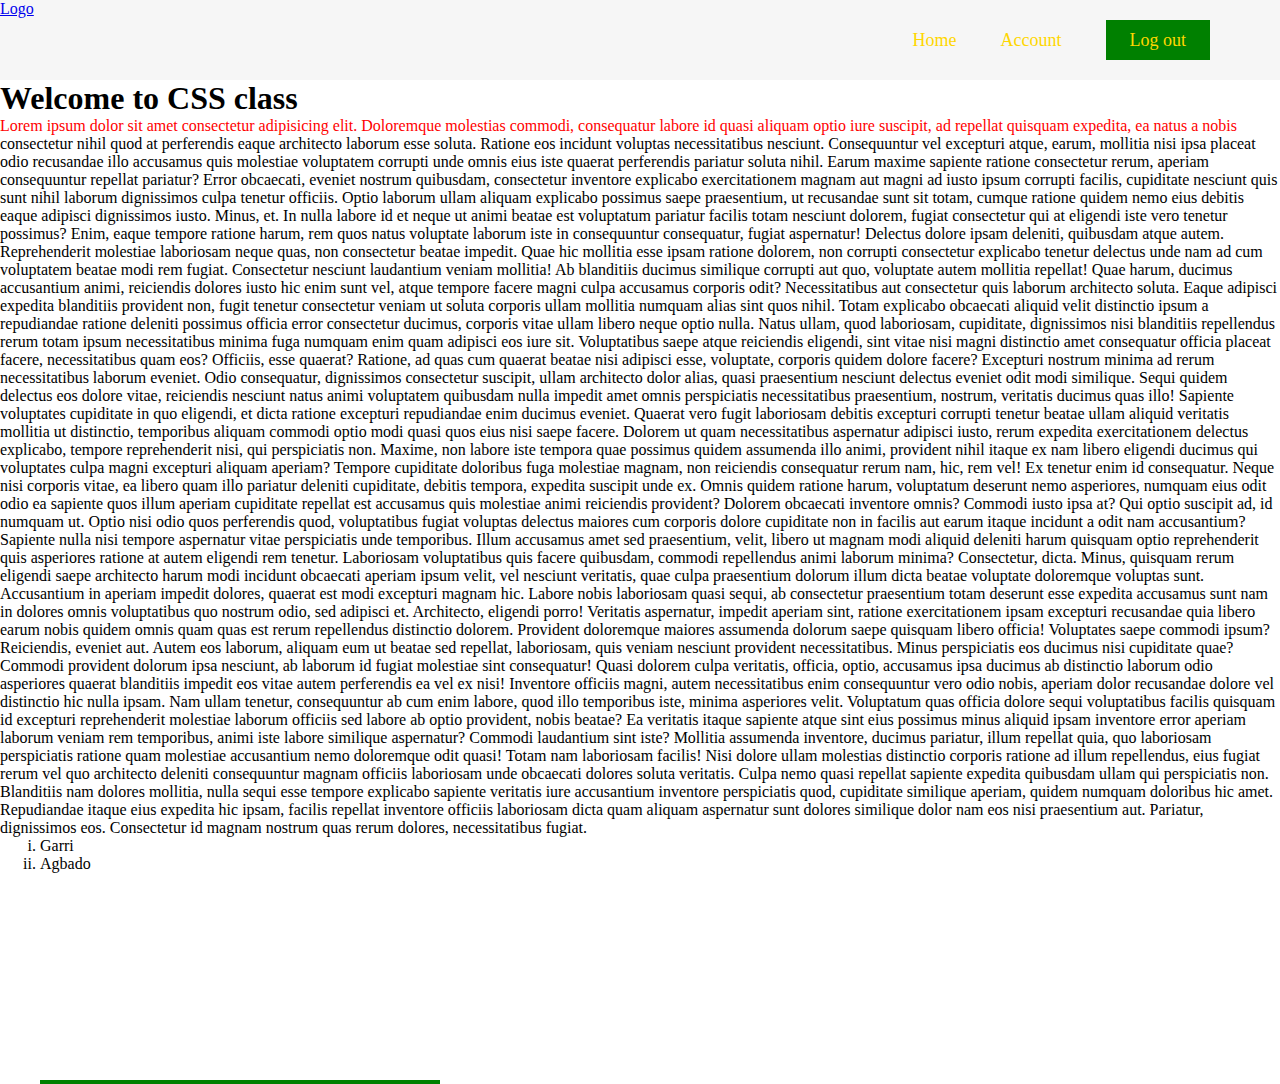
<file: Week4-class1-CSS/index.html>
<!DOCTYPE html>
<html lang="en">
<head>
    <meta charset="UTF-8">
    <meta http-equiv="X-UA-Compatible" content="IE=edge">
    <meta name="viewport" content="width=device-width, initial-scale=1.0">
    <title>Document</title>
    <link rel="stylesheet" href="./css/styles.css">
</head>
<body>
    <nav>
        <a href="#">Logo</a>
        <ul>
            <li><a href="index.html" >Home</a></li>
            <li><a href="account.html" >Account</a></li>
            <li><a href="login.html" target="_blank">Log out</a></li>
        </ul>
    </nav>
    <main>
        <h1>Welcome to CSS class</h1>
    <p>Lorem ipsum dolor sit amet consectetur adipisicing elit. Doloremque molestias commodi, consequatur labore id quasi aliquam optio iure suscipit, ad repellat quisquam expedita, ea natus a nobis consectetur nihil quod at perferendis eaque architecto laborum esse soluta. Ratione eos incidunt voluptas necessitatibus nesciunt. Consequuntur vel excepturi atque, earum, mollitia nisi ipsa placeat odio recusandae illo accusamus quis molestiae voluptatem corrupti unde omnis eius iste quaerat perferendis pariatur soluta nihil. Earum maxime sapiente ratione consectetur rerum, aperiam consequuntur repellat pariatur? Error obcaecati, eveniet nostrum quibusdam, consectetur inventore explicabo exercitationem magnam aut magni ad iusto ipsum corrupti facilis, cupiditate nesciunt quis sunt nihil laborum dignissimos culpa tenetur officiis. Optio laborum ullam aliquam explicabo possimus saepe praesentium, ut recusandae sunt sit totam, cumque ratione quidem nemo eius debitis eaque adipisci dignissimos iusto. Minus, et. In nulla labore id et neque ut animi beatae est voluptatum pariatur facilis totam nesciunt dolorem, fugiat consectetur qui at eligendi iste vero tenetur possimus? Enim, eaque tempore ratione harum, rem quos natus voluptate laborum iste in consequuntur consequatur, fugiat aspernatur! Delectus dolore ipsam deleniti, quibusdam atque autem. Reprehenderit molestiae laboriosam neque quas, non consectetur beatae impedit. Quae hic mollitia esse ipsam ratione dolorem, non corrupti consectetur explicabo tenetur delectus unde nam ad cum voluptatem beatae modi rem fugiat. Consectetur nesciunt laudantium veniam mollitia! Ab blanditiis ducimus similique corrupti aut quo, voluptate autem mollitia repellat! Quae harum, ducimus accusantium animi, reiciendis dolores iusto hic enim sunt vel, atque tempore facere magni culpa accusamus corporis odit? Necessitatibus aut consectetur quis laborum architecto soluta. Eaque adipisci expedita blanditiis provident non, fugit tenetur consectetur veniam ut soluta corporis ullam mollitia numquam alias sint quos nihil. Totam explicabo obcaecati aliquid velit distinctio ipsum a repudiandae ratione deleniti possimus officia error consectetur ducimus, corporis vitae ullam libero neque optio nulla. Natus ullam, quod laboriosam, cupiditate, dignissimos nisi blanditiis repellendus rerum totam ipsum necessitatibus minima fuga numquam enim quam adipisci eos iure sit. Voluptatibus saepe atque reiciendis eligendi, sint vitae nisi magni distinctio amet consequatur officia placeat facere, necessitatibus quam eos? Officiis, esse quaerat? Ratione, ad quas cum quaerat beatae nisi adipisci esse, voluptate, corporis quidem dolore facere? Excepturi nostrum minima ad rerum necessitatibus laborum eveniet. Odio consequatur, dignissimos consectetur suscipit, ullam architecto dolor alias, quasi praesentium nesciunt delectus eveniet odit modi similique. Sequi quidem delectus eos dolore vitae, reiciendis nesciunt natus animi voluptatem quibusdam nulla impedit amet omnis perspiciatis necessitatibus praesentium, nostrum, veritatis ducimus quas illo! Sapiente voluptates cupiditate in quo eligendi, et dicta ratione excepturi repudiandae enim ducimus eveniet. Quaerat vero fugit laboriosam debitis excepturi corrupti tenetur beatae ullam aliquid veritatis mollitia ut distinctio, temporibus aliquam commodi optio modi quasi quos eius nisi saepe facere. Dolorem ut quam necessitatibus aspernatur adipisci iusto, rerum expedita exercitationem delectus explicabo, tempore reprehenderit nisi, qui perspiciatis non. Maxime, non labore iste tempora quae possimus quidem assumenda illo animi, provident nihil itaque ex nam libero eligendi ducimus qui voluptates culpa magni excepturi aliquam aperiam? Tempore cupiditate doloribus fuga molestiae magnam, non reiciendis consequatur rerum nam, hic, rem vel! Ex tenetur enim id consequatur. Neque nisi corporis vitae, ea libero quam illo pariatur deleniti cupiditate, debitis tempora, expedita suscipit unde ex. Omnis quidem ratione harum, voluptatum deserunt nemo asperiores, numquam eius odit odio ea sapiente quos illum aperiam cupiditate repellat est accusamus quis molestiae animi reiciendis provident? Dolorem obcaecati inventore omnis? Commodi iusto ipsa at? Qui optio suscipit ad, id numquam ut. Optio nisi odio quos perferendis quod, voluptatibus fugiat voluptas delectus maiores cum corporis dolore cupiditate non in facilis aut earum itaque incidunt a odit nam accusantium? Sapiente nulla nisi tempore aspernatur vitae perspiciatis unde temporibus. Illum accusamus amet sed praesentium, velit, libero ut magnam modi aliquid deleniti harum quisquam optio reprehenderit quis asperiores ratione at autem eligendi rem tenetur. Laboriosam voluptatibus quis facere quibusdam, commodi repellendus animi laborum minima? Consectetur, dicta. Minus, quisquam rerum eligendi saepe architecto harum modi incidunt obcaecati aperiam ipsum velit, vel nesciunt veritatis, quae culpa praesentium dolorum illum dicta beatae voluptate doloremque voluptas sunt. Accusantium in aperiam impedit dolores, quaerat est modi excepturi magnam hic. Labore nobis laboriosam quasi sequi, ab consectetur praesentium totam deserunt esse expedita accusamus sunt nam in dolores omnis voluptatibus quo nostrum odio, sed adipisci et. Architecto, eligendi porro! Veritatis aspernatur, impedit aperiam sint, ratione exercitationem ipsam excepturi recusandae quia libero earum nobis quidem omnis quam quas est rerum repellendus distinctio dolorem. Provident doloremque maiores assumenda dolorum saepe quisquam libero officia! Voluptates saepe commodi ipsum? Reiciendis, eveniet aut. Autem eos laborum, aliquam eum ut beatae sed repellat, laboriosam, quis veniam nesciunt provident necessitatibus. Minus perspiciatis eos ducimus nisi cupiditate quae? Commodi provident dolorum ipsa nesciunt, ab laborum id fugiat molestiae sint consequatur! Quasi dolorem culpa veritatis, officia, optio, accusamus ipsa ducimus ab distinctio laborum odio asperiores quaerat blanditiis impedit eos vitae autem perferendis ea vel ex nisi! Inventore officiis magni, autem necessitatibus enim consequuntur vero odio nobis, aperiam dolor recusandae dolore vel distinctio hic nulla ipsam. Nam ullam tenetur, consequuntur ab cum enim labore, quod illo temporibus iste, minima asperiores velit. Voluptatum quas officia dolore sequi voluptatibus facilis quisquam id excepturi reprehenderit molestiae laborum officiis sed labore ab optio provident, nobis beatae? Ea veritatis itaque sapiente atque sint eius possimus minus aliquid ipsam inventore error aperiam laborum veniam rem temporibus, animi iste labore similique aspernatur? Commodi laudantium sint iste? Mollitia assumenda inventore, ducimus pariatur, illum repellat quia, quo laboriosam perspiciatis ratione quam molestiae accusantium nemo doloremque odit quasi! Totam nam laboriosam facilis! Nisi dolore ullam molestias distinctio corporis ratione ad illum repellendus, eius fugiat rerum vel quo architecto deleniti consequuntur magnam officiis laboriosam unde obcaecati dolores soluta veritatis. Culpa nemo quasi repellat sapiente expedita quibusdam ullam qui perspiciatis non. Blanditiis nam dolores mollitia, nulla sequi esse tempore explicabo sapiente veritatis iure accusantium inventore perspiciatis quod, cupiditate similique aperiam, quidem numquam doloribus hic amet. Repudiandae itaque eius expedita hic ipsam, facilis repellat inventore officiis laboriosam dicta quam aliquam aspernatur sunt dolores similique dolor nam eos nisi praesentium aut. Pariatur, dignissimos eos. Consectetur id magnam nostrum quas rerum dolores, necessitatibus fugiat.</p>
    </main>
    
    <ol type="i">
        <li>Garri</li>
        <li>Agbado</li>
    </ol>


</body>
</html>
</file>
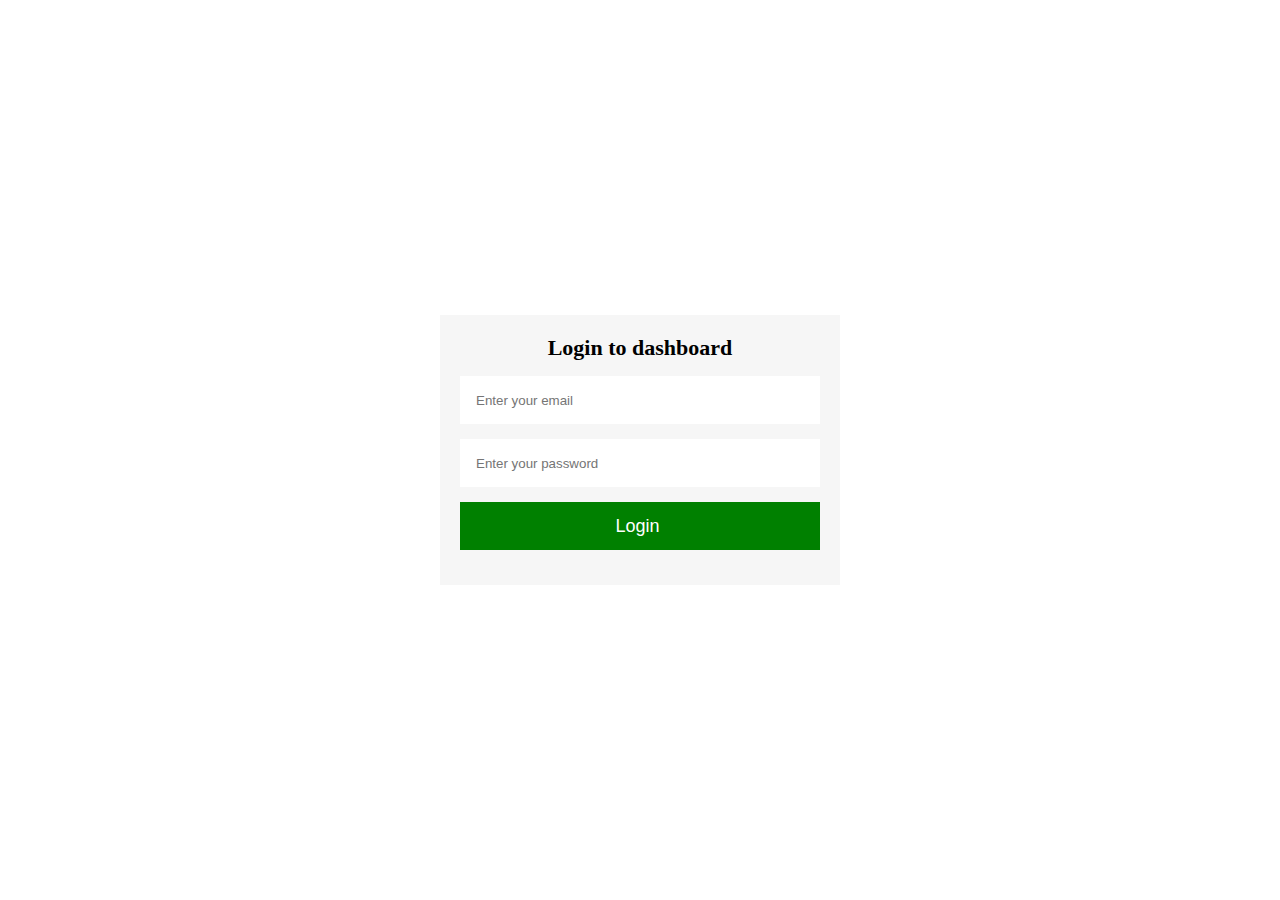
<file: Week4-class1-CSS/login.html>
<!DOCTYPE html>
<html lang="en">
<head>
    <meta charset="UTF-8">
    <meta http-equiv="X-UA-Compatible" content="IE=edge">
    <meta name="viewport" content="width=device-width, initial-scale=1.0">
    <title>Document</title>
    <link rel="stylesheet" href="css/styles.css">
</head>
<body>
    <div class="wrapper">
       
        <div class="content">
            <h1>Login to dashboard</h1>
            <form>
                <input type="email" placeholder="Enter your email">
                <input type="password" placeholder="Enter your password" >
                <!-- <button type='submit'>Login</button> -->
                <input type="submit" value="Login " >
            </form>
        </div>
    </div>
</body>
</html>
</file>
<file: Week4-class1-CSS/css/styles.css>
*{
    margin:0;
    padding:0;
    box-sizing:border-box;
}
nav{
    width:100%;
    height:80px;
    background-color:#f6f6f6;
}

nav ul{
    float: right;
    list-style-type: none;
    margin:30px;
    padding:0 20px;

    
}
nav li{
    display:inline;
    padding:0 20px;
}

nav li a{
    text-decoration:none;
    font-size:18px;
}

/** LVHA RULE PSEUDO CLASS **/
nav li a:link{
    color: gold;
}
nav li a:visited{
    color: purple;
}
nav li a:hover{
    color: yellow;
  
}

nav li a:active{
    color:black;
}



/* a[target]{
    background-color:green;
    padding:10px 24px;
} */
a[target='_blank']{
    background-color:green;
    padding:10px 24px;
}

a[href="index.html"]{
    color:red;
}

main p::first-line{
    color:red;
}
main p::selection{
    color:red;
    background-color:yellow;
}

ol{
   margin-left:40px;
   
}
ol::before{
    content: '';
    width:400px;
    height:4px;
    background-color:green;
    position:absolute;
    top: 120%;
}
ol::after{
    content: url('https://img.freepik.com/premium-photo/portrait-native-african-woman-with-traditional-ornaments_691560-387.jpg')
}

/****Login page style****/

.wrapper{
    width:100%;
    height:100vh;
    display:flex;
    justify-content:center;
    align-items:center;
}
.content{
    width:400px;
    min-width:200px;
    background-color:#f6f6f6;
    padding:20px;
}
.wrapper .content h1{
    text-align:center;
    font-size:22px;
}

.wrapper .content input{
    display:block;
    width:100%;
    height:48px;
    margin: 15px 0;
    padding:12px 16px;
    border:none;
    
}

input[type="email"]:focus , input[type="password"]:focus{
    outline: 1px solid pink;

}

.content input[type="submit"]{
    padding:10px 24px;
    width:100%;
    background-color:green;
    color: #ffffff;
    font-size:18px;
    border:none;
}

input[type="submit"]:hover{
    cursor:pointer;
    background-color: rgba(0, 255, 0, 0.6)
}

/***PSEUDO ELEMENTS **/



/***Dashboard style**/

.dashboard-wrapper{
    display:flex;
   
    height:100vh;
}

.aside{
    width: 20%;
    height :100%;
    background-color:#f6f6f6;
    padding:40px 20px;
}

.aside ul {
    list-style-type:none;
}
.aside ul li {
    padding: 30px 0;
}
.aside ul li a {
 text-decoration:none;
 font-size:18px;
 display:inline-block;
 width:100%;
 padding: 10px 32px;
 text-align:center;

}
.aside ul li a:link {
color: #999999;

}

.aside ul li a:hover {
    background-color: green;
}

.section{
    width:75%;
    height :100%;
    overflow: auto;
   
    
}
.section .dashboard-content nav{
    background-color:#ffffff;
    border-bottom: 1px solid #f6f6f6;
}

.dashboard-content nav{
    display: flex;
    width:100%;
    flex-direction:colunm;
    justify-content:space-between;
    align-items:center;
    height:80px;
    font-size:18px;
    padding: 0 30px;
}
.dashboard-content nav img{
    border-radius: 100%;
}
.dashboard-main{
    padding:40px 20px;
}
table{
    width:100%;
    border-collapse:collapse;
}
/* table , th, td{
    border: 1px solid black;
} */
 /* th, td{
    border-bottom: 1px solid black;
} */
th{
    background-color:#04aa6d;
    color:#ffffff;
}
tr:nth-child(even){
    background-color:#f6f6f6;
}
tr:hover{
    background-color:yellow;
}
th{
    text-align:left;
}
td{
    height:30px;
}
td, th{
    padding:20px;
}
</file>
